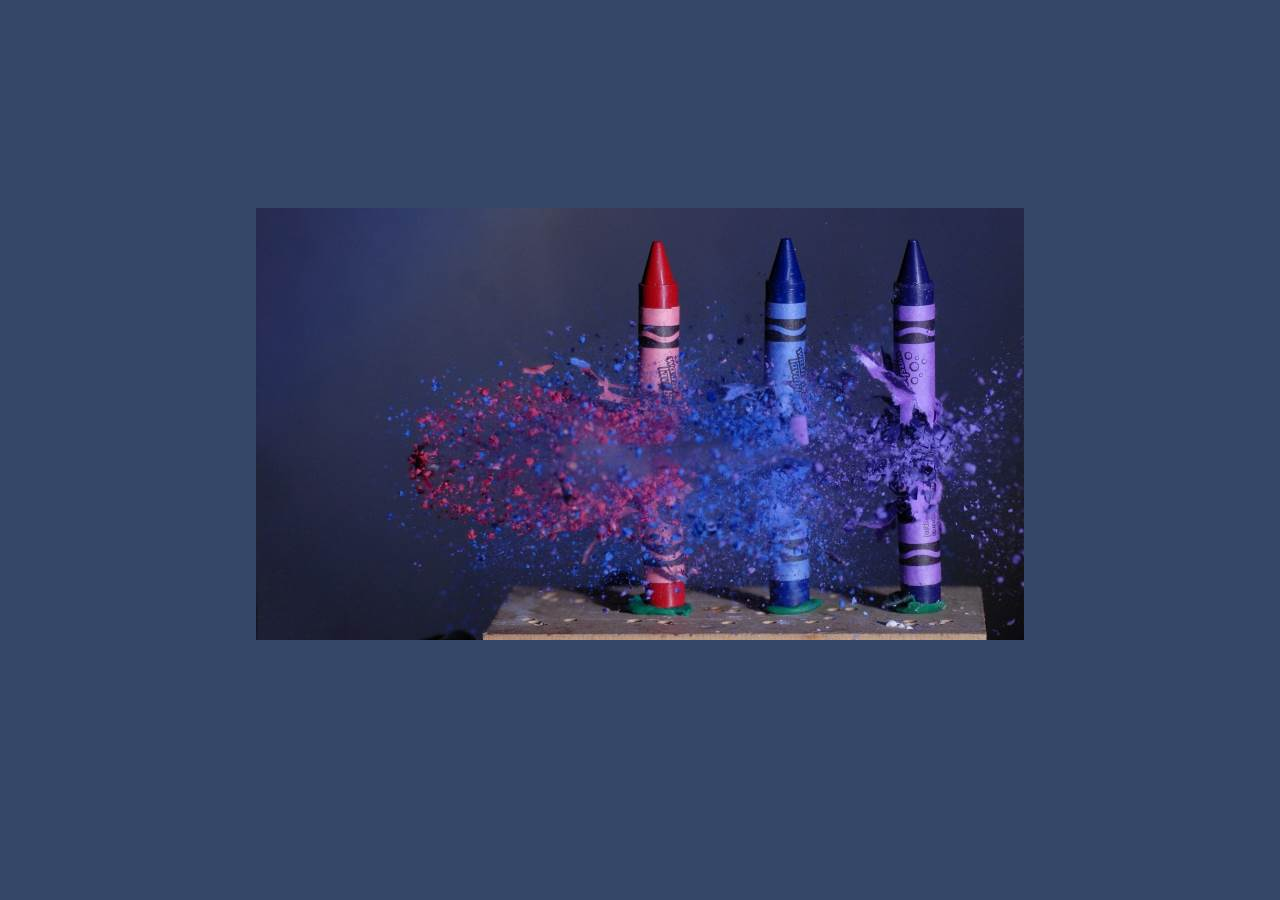
<file: ShopApp/web/view/other/破碎效果/index.html>
﻿<!doctype html>
<html lang="zh">
<head>
	<meta charset="UTF-8">
	<meta http-equiv="X-UA-Compatible" content="IE=edge,chrome=1"> 
	<meta name="viewport" content="width=device-width, initial-scale=1.0">
	<title>IndexDoem</title>
	<link rel="stylesheet" type="text/css" href="css/normalize.css" />
	<link rel="stylesheet" type="text/css" href="css/default.css">
	<style class="cp-pen-styles">
	body {
	    background-color: #354768;
	    margin: 0;
	    overflow: hidden;
	}
	.htmleaf-header{color: #fff;}
	#info {
	    color: white;
	    font-family: monospace;
	}
	canvas {
	    position: absolute;
	    backface-visibility: hidden;
	    -webkit-backface-visibility: hidden;
	    -moz-backface-visibility: hidden;
	    -ms-backface-visibility: hidden;
	}
	img {
	    position: absolute;
	    cursor: pointer;
	}
	#container {
	    position: absolute;
	    width: 768px;
	    height: 485px;
	    left: 0;
	    right: 0;
	    top: 0;
	    bottom: 0;
	    margin: auto;
	}
    </style>
</head>
<body>
	<div class="htmleaf-container">
		<div id="container"></div>
	</div>
<script src="js/delaunay.js"></script>
<script src="js/TweenMax.min.js"></script>
<script src='js/stopExecutionOnTimeout.js?t=1'></script>
<script>

const TWO_PI = Math.PI * 2;
var images = [], imageIndex = 0;
var image, imageWidth = 768, imageHeight = 485;
var vertices = [], indices = [], fragments = [];
var container = document.getElementById('container');
var clickPosition = [
    imageWidth * 0.5,
    imageHeight * 0.5
];
window.onload = function () {
    TweenMax.set(container, { perspective: 500 });
    var urls = [
            'img/crayon.jpg',
            'img/spaceship.jpg',
            'img/dj.jpg',
            'img/chicken.jpg'
        ], image, loaded = 0;
    images[0] = image = new Image();
    image.onload = function () {
        if (++loaded === 1) {
            imagesLoaded();
            for (var i = 1; i < 4; i++) {
                if (window.CP.shouldStopExecution(1)) {
                    break;
                }
                images[i] = image = new Image();
                image.src = urls[i];
            }
            window.CP.exitedLoop(1);
        }
    };
    image.src = urls[0];
};
function imagesLoaded() {
    placeImage(false);
    triangulate();
    shatter();
}
function placeImage(transitionIn) {
    image = images[imageIndex];
    if (++imageIndex === images.length)
        imageIndex = 0;
    image.addEventListener('click', imageClickHandler);
    container.appendChild(image);
    if (transitionIn !== false) {
        TweenMax.fromTo(image, 0.75, { y: -1000 }, {
            y: 0,
            ease: Elastic.easeOut
        });
    }
}
function imageClickHandler(event) {
    var box = image.getBoundingClientRect(), top = box.top, left = box.left;
    clickPosition[0] = event.clientX - left;
    clickPosition[1] = event.clientY - top;
    triangulate();
    shatter();
}
function triangulate() {
    var rings = [
            {
                r: 50,
                c: 12
            },
            {
                r: 150,
                c: 12
            },
            {
                r: 300,
                c: 12
            },
            {
                r: 1200,
                c: 12
            }
        ], x, y, centerX = clickPosition[0], centerY = clickPosition[1];
    vertices.push([
        centerX,
        centerY
    ]);
    rings.forEach(function (ring) {
        var radius = ring.r, count = ring.c, variance = radius * 0.25;
        for (var i = 0; i < count; i++) {
            if (window.CP.shouldStopExecution(2)) {
                break;
            }
            x = Math.cos(i / count * TWO_PI) * radius + centerX + randomRange(-variance, variance);
            y = Math.sin(i / count * TWO_PI) * radius + centerY + randomRange(-variance, variance);
            vertices.push([
                x,
                y
            ]);
        }
        window.CP.exitedLoop(2);
    });
    vertices.forEach(function (v) {
        v[0] = clamp(v[0], 0, imageWidth);
        v[1] = clamp(v[1], 0, imageHeight);
    });
    indices = Delaunay.triangulate(vertices);
}
function shatter() {
    var p0, p1, p2, fragment;
    var tl0 = new TimelineMax({ onComplete: shatterCompleteHandler });
    for (var i = 0; i < indices.length; i += 3) {
        if (window.CP.shouldStopExecution(3)) {
            break;
        }
        p0 = vertices[indices[i + 0]];
        p1 = vertices[indices[i + 1]];
        p2 = vertices[indices[i + 2]];
        fragment = new Fragment(p0, p1, p2);
        var dx = fragment.centroid[0] - clickPosition[0], dy = fragment.centroid[1] - clickPosition[1], d = Math.sqrt(dx * dx + dy * dy), rx = 300 * sign(dy), ry = 900 * -sign(dx), delay = d * 0.003 * randomRange(0.1, 0.25);
        fragment.canvas.style.zIndex = Math.floor(d).toString();
        var tl1 = new TimelineMax();
        tl1.to(fragment.canvas, randomRange(0.25, 1), {
            z: randomRange(-1500, 1500),
            rotationX: rx,
            rotationY: ry,
            x: randomRange(-2000, 2000),
            y: randomRange(-2000, 2000),
            ease: Expo.easeIn
        });
        tl1.to(fragment.canvas, 0.4, { alpha: 0 }, 0.6);
        tl0.insert(tl1, delay);
        fragments.push(fragment);
        container.appendChild(fragment.canvas);
    }
    window.CP.exitedLoop(3);
    container.removeChild(image);
    image.removeEventListener('click', imageClickHandler);
}
function shatterCompleteHandler() {
    fragments.forEach(function (f) {
        container.removeChild(f.canvas);
    });
    fragments.length = 0;
    vertices.length = 0;
    indices.length = 0;
    placeImage();
}
function randomRange(min, max) {
    return min + (max - min) * Math.random();
}
function clamp(x, min, max) {
    return x < min ? min : x > max ? max : x;
}
function sign(x) {
    return x < 0 ? -1 : 1;
}
Fragment = function (v0, v1, v2) {
    this.v0 = v0;
    this.v1 = v1;
    this.v2 = v2;
    this.computeBoundingBox();
    this.computeCentroid();
    this.createCanvas();
    this.clip();
};
Fragment.prototype = {
    computeBoundingBox: function () {
        var xMin = Math.min(this.v0[0], this.v1[0], this.v2[0]), xMax = Math.max(this.v0[0], this.v1[0], this.v2[0]), yMin = Math.min(this.v0[1], this.v1[1], this.v2[1]), yMax = Math.max(this.v0[1], this.v1[1], this.v2[1]);
        this.box = {
            x: xMin,
            y: yMin,
            w: xMax - xMin,
            h: yMax - yMin
        };
    },
    computeCentroid: function () {
        var x = (this.v0[0] + this.v1[0] + this.v2[0]) / 3, y = (this.v0[1] + this.v1[1] + this.v2[1]) / 3;
        this.centroid = [
            x,
            y
        ];
    },
    createCanvas: function () {
        this.canvas = document.createElement('canvas');
        this.canvas.width = this.box.w;
        this.canvas.height = this.box.h;
        this.canvas.style.width = this.box.w + 'px';
        this.canvas.style.height = this.box.h + 'px';
        this.canvas.style.left = this.box.x + 'px';
        this.canvas.style.top = this.box.y + 'px';
        this.ctx = this.canvas.getContext('2d');
    },
    clip: function () {
        this.ctx.translate(-this.box.x, -this.box.y);
        this.ctx.beginPath();
        this.ctx.moveTo(this.v0[0], this.v0[1]);
        this.ctx.lineTo(this.v1[0], this.v1[1]);
        this.ctx.lineTo(this.v2[0], this.v2[1]);
        this.ctx.closePath();
        this.ctx.clip();
        this.ctx.drawImage(image, 0, 0);
    }
};
</script>
</body>
</html>
</file>
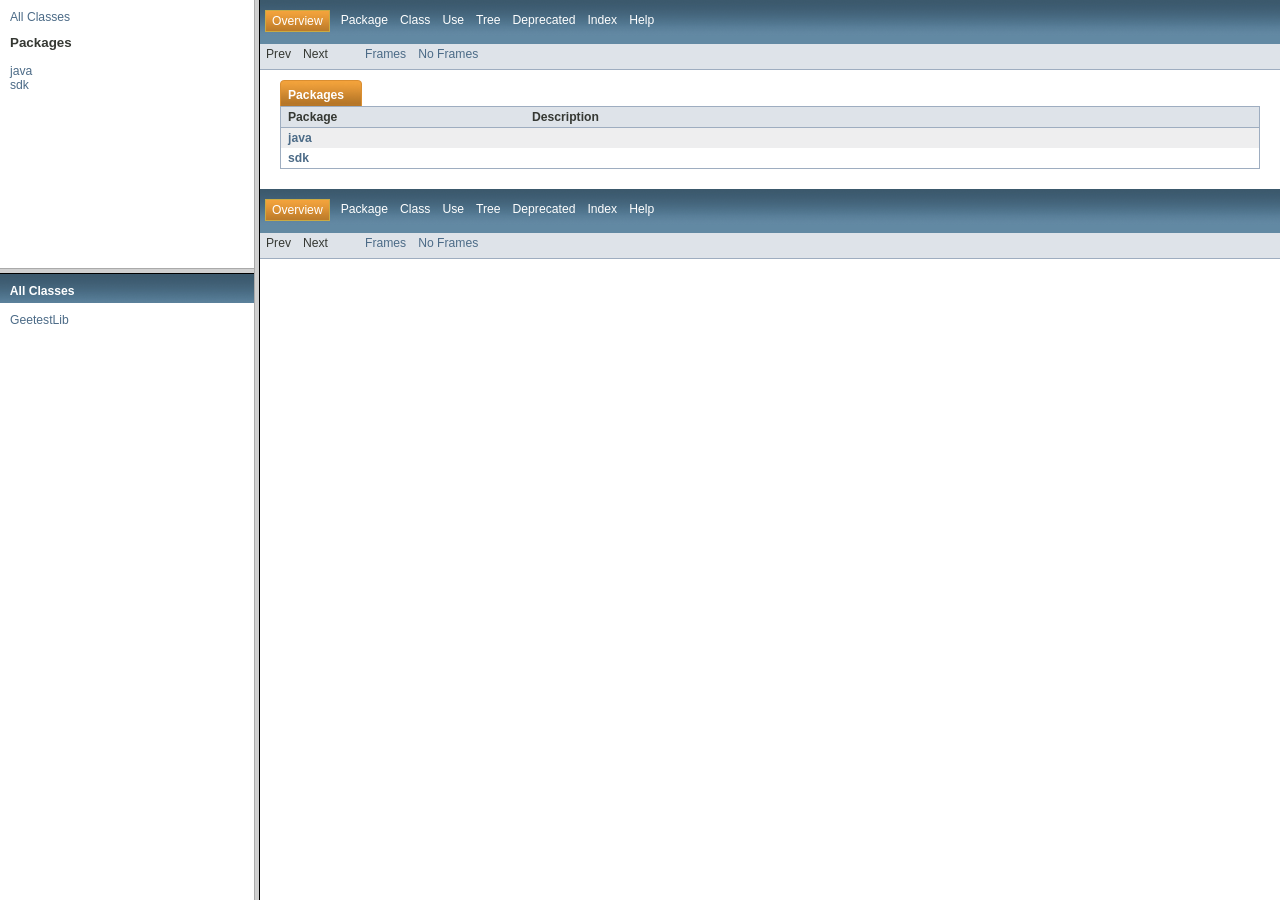
<file: ShopApp/out/artifacts/ShopApp_war_exploded/view/yzm/gt3-java-sdk/doc/index.html>
<!DOCTYPE HTML PUBLIC "-//W3C//DTD HTML 4.01 Frameset//EN" "http://www.w3.org/TR/html4/frameset.dtd">
<!-- NewPage -->
<html lang="en">
<head>
<!-- Generated by javadoc on Tue Sep 26 17:00:37 CST 2017 -->
<meta http-equiv="Content-Type" content="text/html" charset="UTF-8">
<title>Generated Documentation (Untitled)</title>
<script type="text/javascript">
    targetPage = "" + window.location.search;
    if (targetPage != "" && targetPage != "undefined")
        targetPage = targetPage.substring(1);
    if (targetPage.indexOf(":") != -1 || (targetPage != "" && !validURL(targetPage)))
        targetPage = "undefined";
    function validURL(url) {
        try {
            url = decodeURIComponent(url);
        }
        catch (error) {
            return false;
        }
        var pos = url.indexOf(".html");
        if (pos == -1 || pos != url.length - 5)
            return false;
        var allowNumber = false;
        var allowSep = false;
        var seenDot = false;
        for (var i = 0; i < url.length - 5; i++) {
            var ch = url.charAt(i);
            if ('a' <= ch && ch <= 'z' ||
                    'A' <= ch && ch <= 'Z' ||
                    ch == '$' ||
                    ch == '_' ||
                    ch.charCodeAt(0) > 127) {
                allowNumber = true;
                allowSep = true;
            } else if ('0' <= ch && ch <= '9'
                    || ch == '-') {
                if (!allowNumber)
                     return false;
            } else if (ch == '/' || ch == '.') {
                if (!allowSep)
                    return false;
                allowNumber = false;
                allowSep = false;
                if (ch == '.')
                     seenDot = true;
                if (ch == '/' && seenDot)
                     return false;
            } else {
                return false;
            }
        }
        return true;
    }
    function loadFrames() {
        if (targetPage != "" && targetPage != "undefined")
             top.classFrame.location = top.targetPage;
    }
</script>
</head>
<frameset cols="20%,80%" title="Documentation frame" onload="top.loadFrames()">
<frameset rows="30%,70%" title="Left frames" onload="top.loadFrames()">
<frame src="overview-frame.html" name="packageListFrame" title="All Packages">
<frame src="allclasses-frame.html" name="packageFrame" title="All classes and interfaces (except non-static nested types)">
</frameset>
<frame src="overview-summary.html" name="classFrame" title="Package, class and interface descriptions" scrolling="yes">
<noframes>
<noscript>
<div>JavaScript is disabled on your browser.</div>
</noscript>
<h2>Frame Alert</h2>
<p>This document is designed to be viewed using the frames feature. If you see this message, you are using a non-frame-capable web client. Link to <a href="overview-summary.html">Non-frame version</a>.</p>
</noframes>
</frameset>
</html>
</file>
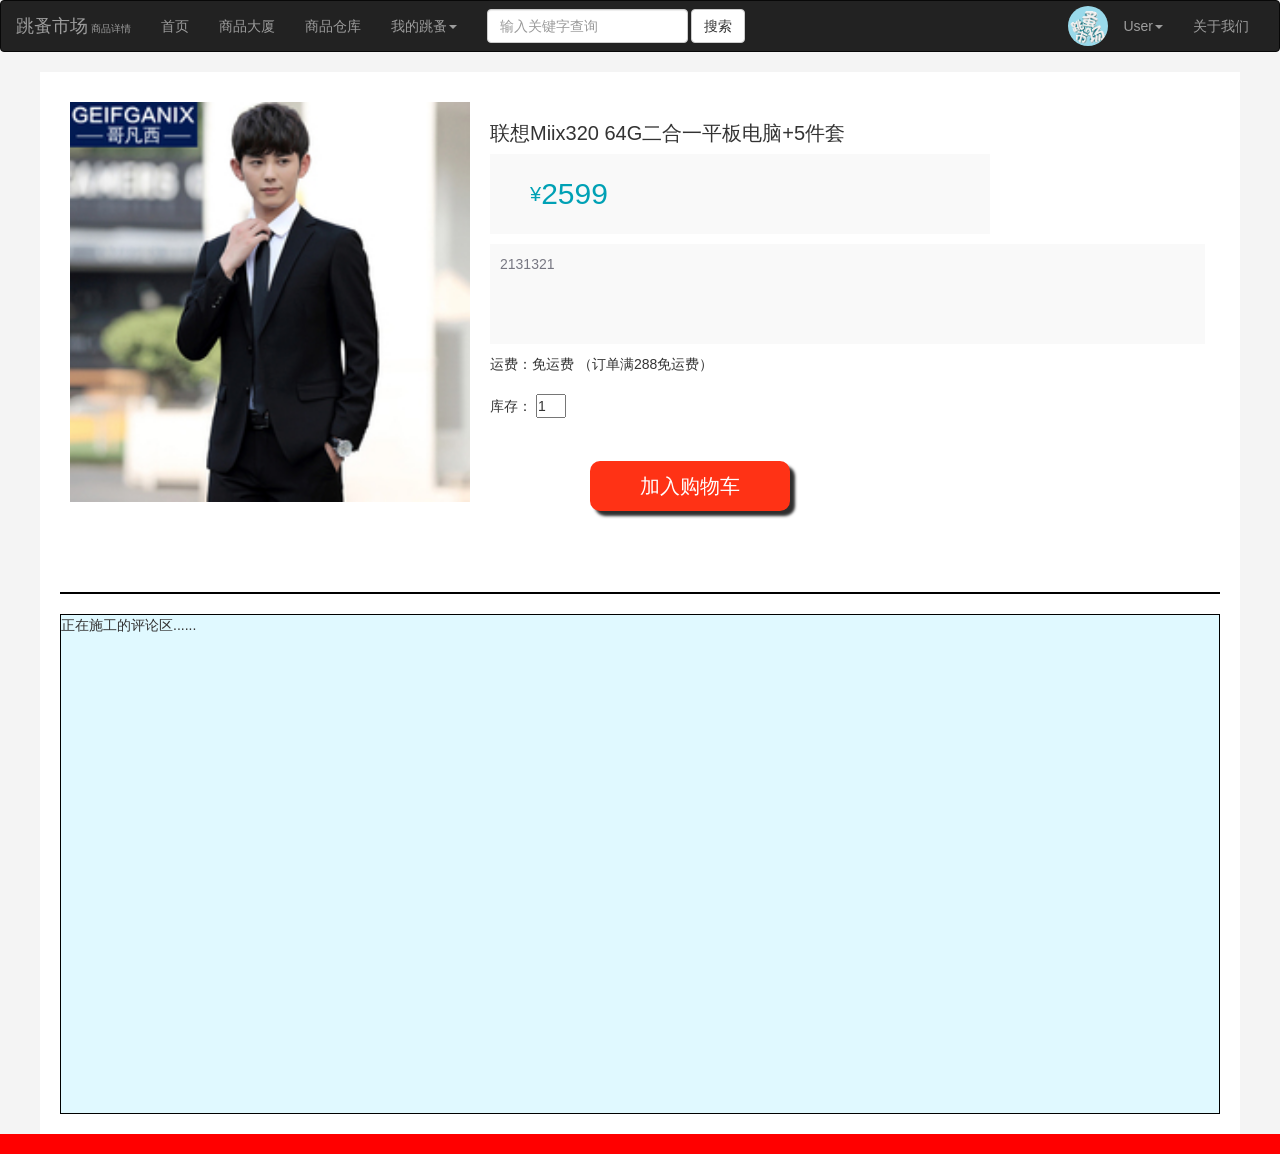
<file: ShopApp/web/view/msg.html>
<!DOCTYPE html>
<html lang="en">
<head>
    <meta charset="UTF-8">
    <title>商品详情</title>
    <script src="js/jquery-3.2.1.js"></script>
    <link rel="stylesheet" href="css/bootstrap-3.3.7-dist/css/bootstrap.css">
    <script src="css/bootstrap-3.3.7-dist/js/bootstrap.js"></script>
    <link rel="shortcut icon" href="img/logo1.png"/>
    <link rel="stylesheet" href="css/Font-Awesome-master/css/font-awesome.css">
    <script src="js/JsMode.js"></script>
    <style>
        *{
            margin: 0;
            padding: 0;
            box-sizing: border-box;
        }
        body{
            background: #f4f4f4;
        }
        .addressadd{
            font-size: 10px;
            font-family:楷体;
        }
        article{
            width: 1200px;
            min-height: 10px;
            background: red;
            margin: 0 auto;
        }
        article main{
            width: 100%;
            background: white;
            padding: 20px;
        }
        hr{
            border: 1px solid #000;
        }
        .active_main{
            width: 100%;
            height: 480px;
            padding: 10px;
        }
        .active_main>img{
            float: left;
            width: 400px;
            height: 400px;
        }
        h1{
            font-size: 20px;
        }
        .active_main>div{
            width: 715px;
            height: 480px;
            float: left;
            margin-left:20px;
            text-align: left;
        }
        .active_price{
            color: #00a1b5;
            width: 500px;
            height: 80px;
            background: #f9f9f9;
            line-height:80px;
        }
        .active_price span{
            font-size: 20px;
            float: left;
            text-indent: 2em;
        }
        .active_price p{
            float: left;
            font-size: 30px;
        }
         .active_main label{
             font-weight: 400;
         }
        .active_main>div>p{
            padding: 10px;
            color: #777782;
            margin-top:10px;
            height: 100px;
            background: #f9f9f9;
        }
        .active_main a{
            color: white;
            font-size: 20px;
            text-align: center;
            line-height:50px;
            border-radius: 10px;
            display: inline-block;
            width: 200px;
            height: 50px;
            background: #ff3215;
            margin-left: 100px;
            box-shadow: 5px 5px 3px #2e2e2e;
            transition: all 0.5s;
        }
        .active_main a:hover{
            text-decoration: none;
           transform: scale(1.1);
        }
        .active_main input[type=number]{
            width: 30px;
        }
        .active_pl{
            background: rgba(156, 235, 255, 0.31);
            height: 500px;
            border: 1px solid #000;
        }
        footer{
            height: 20px;
            width: 100%;
            background: red;
        }
    </style>
</head>
<body>
<nav class="navbar navbar-inverse">
    <div class="container-fluid">
        <!-- Brand and toggle get grouped for better mobile display -->
        <div class="navbar-header">
            <button type="button" class="navbar-toggle collapsed" data-toggle="collapse" data-target="#bs-example-navbar-collapse-1" aria-expanded="false">
                <span class="sr-only">Toggle navigation</span>
                <span class="icon-bar"></span>
                <span class="icon-bar"></span>
                <span class="icon-bar"></span>
            </button>
            <a class="navbar-brand" href="#">跳蚤市场<span class="addressadd"> 商品详情</span></a>
        </div>

        <!-- Collect the nav links, forms, and other content for toggling -->
        <div class="collapse navbar-collapse" id="bs-example-navbar-collapse-1">
            <ul class="nav navbar-nav">
                <li class=""><a href="main.html">首页<!--<span class="sr-only">(current)</span>--></a></li>
                <li><a href="shoplist.html">商品大厦</a></li>
                <li><a href="shopall.html">商品仓库</a></li>
                <li class="dropdown">
                    <a href="myshop.html" class="dropdown-toggle" data-toggle="dropdown" role="button" aria-haspopup="true" aria-expanded="false">我的跳蚤<span class="caret"></span></a>
                    <ul class="dropdown-menu">
                        <li><a href="myshop.html">个人信息</a></li>
                        <li><a href="myshop.html">待处理消息</a></li>
                        <li><a href="myshop.html">待处理订单</a></li>
                        <li><a href="myshop.html">♥ 我的购物车 ♥</a></li>
                    </ul>
                </li>
            </ul>
            <form class="navbar-form navbar-left">
                <div class="form-group">
                    <input type="text" class="form-control" placeholder="输入关键字查询">
                </div>
                <button type="submit" class="btn btn-default">搜索</button>
            </form>
            <ul class="nav navbar-nav navbar-right">
                <li class="dropdown">
                    <img src="img/userImg/toux.jpg" alt="" style="position: absolute; width: 40px;height: 40px;top:5px; left: -40px;border-radius: 50%">
                    <script>
                        if(getCookie("userImg")!="")
                            $(".dropdown>img").attr("src",getCookie("userImg"));
                    </script>
                    <a  href="#" class="dropdown-toggle usershowname" data-toggle="dropdown" role="button" aria-haspopup="true" aria-expanded="false">  User<span class="caret"></span></a>
                    <ul class="dropdown-menu">
                        <li><a href="index.html" class="usernameif">登陆</a></li>
                        <li><a href="index.html" id="endname">注销</a></li>
                        <script>
                            $("#endname").click(
                                function () {
                                    if(confirm("您确定要注销么？(注销后将失去浏览记录！)")){
                                        removeCookie("showName");
                                        removeCookie("userImg");
                                        removeCookie("userName");
                                        window.location.href="/";
                                    }
                                    else{
                                        return false;
                                    }
                                }
                            )
                        </script>
                        <li><a href="index.html">切换账号</a></li>
                    </ul>
                </li>
                <li><a href="javascript:;">关于我们</a></li>
            </ul>
        </div>
    </div>
</nav>
<article>
   <main>
     <div class="active_main">
         <img src="img/commoditys/cool4.jpg" alt="">
         <div>
             <h1>联想Miix320 64G二合一平板电脑+5件套</h1>
             <div  class="active_price">
                 <span>¥</span><p>2599</p>
             </div>
             <p>2131321</p>
             <span>运费：免运费 （订单满288免运费）</span><br><br>
             <label>库存：</label> <input type="number" value="1" readonly><br><br><br>
             <a href="javascript:;">加入购物车</a>
         </div>
     </div>
       <hr>
     <div class="active_pl">正在施工的评论区......</div>
   </main>
</article>
<footer></footer>
</body>
</html>
</file>
<file: ShopApp/web/view/other/破碎效果/css/default.css>
@import url(http://fonts.useso.com/css?family=Raleway:200,500,700,800);
@font-face {
	font-family: 'icomoon';
	src:url('../fonts/icomoon.eot?yrquyl');
	src:url('../fonts/icomoon.eot?#iefixyrquyl') format('embedded-opentype'),
		url('../fonts/icomoon.woff?yrquyl') format('woff'),
		url('../fonts/icomoon.ttf?yrquyl') format('truetype'),
		url('../fonts/icomoon.svg?yrquyl#icomoon') format('svg');
	font-weight: normal;
	font-style: normal;
}
[class^="icon-"], [class*=" icon-"] {
	font-family: 'icomoon';
	speak: none;
	font-style: normal;
	font-weight: normal;
	font-variant: normal;
	text-transform: none;
	line-height: 1;

	/* Better Font Rendering =========== */
	-webkit-font-smoothing: antialiased;
	-moz-osx-font-smoothing: grayscale;
}

body, html { font-size: 100%; 	padding: 0; margin: 0;}

/* Reset */
*,
*:after,
*:before {
	-webkit-box-sizing: border-box;
	-moz-box-sizing: border-box;
	box-sizing: border-box;
}

/* Clearfix hack by Nicolas Gallagher: http://nicolasgallagher.com/micro-clearfix-hack/ */
.clearfix:before,
.clearfix:after {
	content: " ";
	display: table;
}

.clearfix:after {
	clear: both;
}

body{
	background: #f9f7f6;
	color: #404d5b;
	font-weight: 500;
	font-size: 1.05em;
	font-family: "Segoe UI", "Lucida Grande", Helvetica, Arial, "Microsoft YaHei", FreeSans, Arimo, "Droid Sans", "wenquanyi micro hei", "Hiragino Sans GB", "Hiragino Sans GB W3", "FontAwesome", sans-serif;
}
a{color: #2fa0ec;text-decoration: none;outline: none;}
a:hover,a:focus{color:#74777b;};

.htmleaf-container{
	margin: 0 auto;
	text-align: center;
	overflow: hidden;
}
.htmleaf-content {
	font-size: 150%;
	padding: 3em 0;
}

.htmleaf-content h2 {
	margin: 0 0 2em;
	opacity: 0.1;
}

.htmleaf-content p {
	margin: 1em 0;
	padding: 5em 0 0 0;
	font-size: 0.65em;
}
.bgcolor-1 { background: #f0efee; }
.bgcolor-2 { background: #f9f9f9; }
.bgcolor-3 { background: #e8e8e8; }/*light grey*/
.bgcolor-4 { background: #2f3238; color: #fff; }/*Dark grey*/
.bgcolor-5 { background: #df6659; color: #521e18; }/*pink1*/
.bgcolor-6 { background: #2fa8ec; }/*sky blue*/
.bgcolor-7 { background: #d0d6d6; }/*White tea*/
.bgcolor-8 { background: #3d4444; color: #fff; }/*Dark grey2*/
.bgcolor-9 { background: #ef3f52; color: #fff;}/*pink2*/
.bgcolor-10{ background: #64448f; color: #fff;}/*Violet*/
.bgcolor-11{ background: #3755ad; color: #fff;}/*dark blue*/
.bgcolor-12{ background: #3498DB; color: #fff;}/*light blue*/
/* Header */
.htmleaf-header{
	padding: 1em 190px 1em;
	letter-spacing: -1px;
	text-align: center;
}
.htmleaf-header h1 {
	font-weight: 600;
	font-size: 2em;
	line-height: 1;
	margin-bottom: 0;
	/*text-shadow: 0 1px 2px rgba(0, 0, 0, 0.6);*/
}
.htmleaf-header h1 span {
	font-family: "Segoe UI", "Lucida Grande", Helvetica, Arial, "Microsoft YaHei", FreeSans, Arimo, "Droid Sans", "wenquanyi micro hei", "Hiragino Sans GB", "Hiragino Sans GB W3", "FontAwesome", sans-serif;
	display: block;
	font-size: 60%;
	font-weight: 400;
	padding: 0.8em 0 0.5em 0;
	color: #c3c8cd;
}
/*nav*/
.htmleaf-demo a{color: #1d7db1;text-decoration: none;}
.htmleaf-demo{width: 100%;padding-bottom: 1.2em;}
.htmleaf-demo a{display: inline-block;margin: 0.5em;padding: 0.6em 1em;border: 3px solid #1d7db1;font-weight: 700;}
.htmleaf-demo a:hover{opacity: 0.6;}
.htmleaf-demo a.current{background:#1d7db1;color: #fff; }
/* Top Navigation Style */
.htmleaf-links {
	position: relative;
	display: inline-block;
	white-space: nowrap;
	font-size: 1.5em;
	text-align: center;
}

.htmleaf-links::after {
	position: absolute;
	top: 0;
	left: 50%;
	margin-left: -1px;
	width: 2px;
	height: 100%;
	background: #dbdbdb;
	content: '';
	-webkit-transform: rotate3d(0,0,1,22.5deg);
	transform: rotate3d(0,0,1,22.5deg);
}

.htmleaf-icon {
	display: inline-block;
	margin: 0.5em;
	padding: 0em 0;
	width: 1.5em;
	text-decoration: none;
}

.htmleaf-icon span {
	display: none;
}

.htmleaf-icon:before {
	margin: 0 5px;
	text-transform: none;
	font-weight: normal;
	font-style: normal;
	font-variant: normal;
	font-family: 'icomoon';
	line-height: 1;
	speak: none;
	-webkit-font-smoothing: antialiased;
}
/* footer */
.htmleaf-footer{width: 100%;padding-top: 10px;}
.htmleaf-small{font-size: 0.8em;}
.center{text-align: center;}
/****/
.related {
	color: #fff;
	background: #333;
	text-align: center;
	font-size: 1.25em;
	padding: 0.5em 0;
	overflow: hidden;
}

.related > a {
	vertical-align: top;
	width: calc(100% - 20px);
	max-width: 340px;
	display: inline-block;
	text-align: center;
	margin: 20px 10px;
	padding: 25px;
	font-family: "Segoe UI", "Lucida Grande", Helvetica, Arial, "Microsoft YaHei", FreeSans, Arimo, "Droid Sans", "wenquanyi micro hei", "Hiragino Sans GB", "Hiragino Sans GB W3", "FontAwesome", sans-serif;
}
.related a {
	display: inline-block;
	text-align: left;
	margin: 20px auto;
	padding: 10px 20px;
	opacity: 0.8;
	-webkit-transition: opacity 0.3s;
	transition: opacity 0.3s;
	-webkit-backface-visibility: hidden;
}

.related a:hover,
.related a:active {
	opacity: 1;
}

.related a img {
	max-width: 100%;
	opacity: 0.8;
	border-radius: 4px;
}
.related a:hover img,
.related a:active img {
	opacity: 1;
}

.related a h3 {
	font-weight: 300;
	margin-top: 0.15em;
	color: #fff;
}
/* icomoon */
.icon-home:before {
	content: "\e600";
}

.icon-pacman:before {
	content: "\e623";
}

.icon-users2:before {
	content: "\e678";
}

.icon-bug:before {
	content: "\e699";
}

.icon-eye:before {
	content: "\e610";
}

.icon-eye-blocked:before {
	content: "\e611";
}

.icon-eye2:before {
	content: "\e612";
}

.icon-arrow-up-left3:before {
	content: "\e72f";
}

.icon-arrow-up3:before {
	content: "\e730";
}

.icon-arrow-up-right3:before {
	content: "\e731";
}

.icon-arrow-right3:before {
	content: "\e732";
}

.icon-arrow-down-right3:before {
	content: "\e733";
}

.icon-arrow-down3:before {
	content: "\e734";
}

.icon-arrow-down-left3:before {
	content: "\e735";
}

.icon-arrow-left3:before {
	content: "\e736";
}



@media screen and (max-width: 50em) {
	.htmleaf-header {
		padding: 3em 10% 4em;
	}
	.htmleaf-header h1 {
        font-size:2em;
    }
}


@media screen and (max-width: 40em) {
	.htmleaf-header h1 {
		font-size: 1.5em;
	}
}

@media screen and (max-width: 30em) {
    .htmleaf-header h1 {
        font-size:1.2em;
    }
}
</file>
